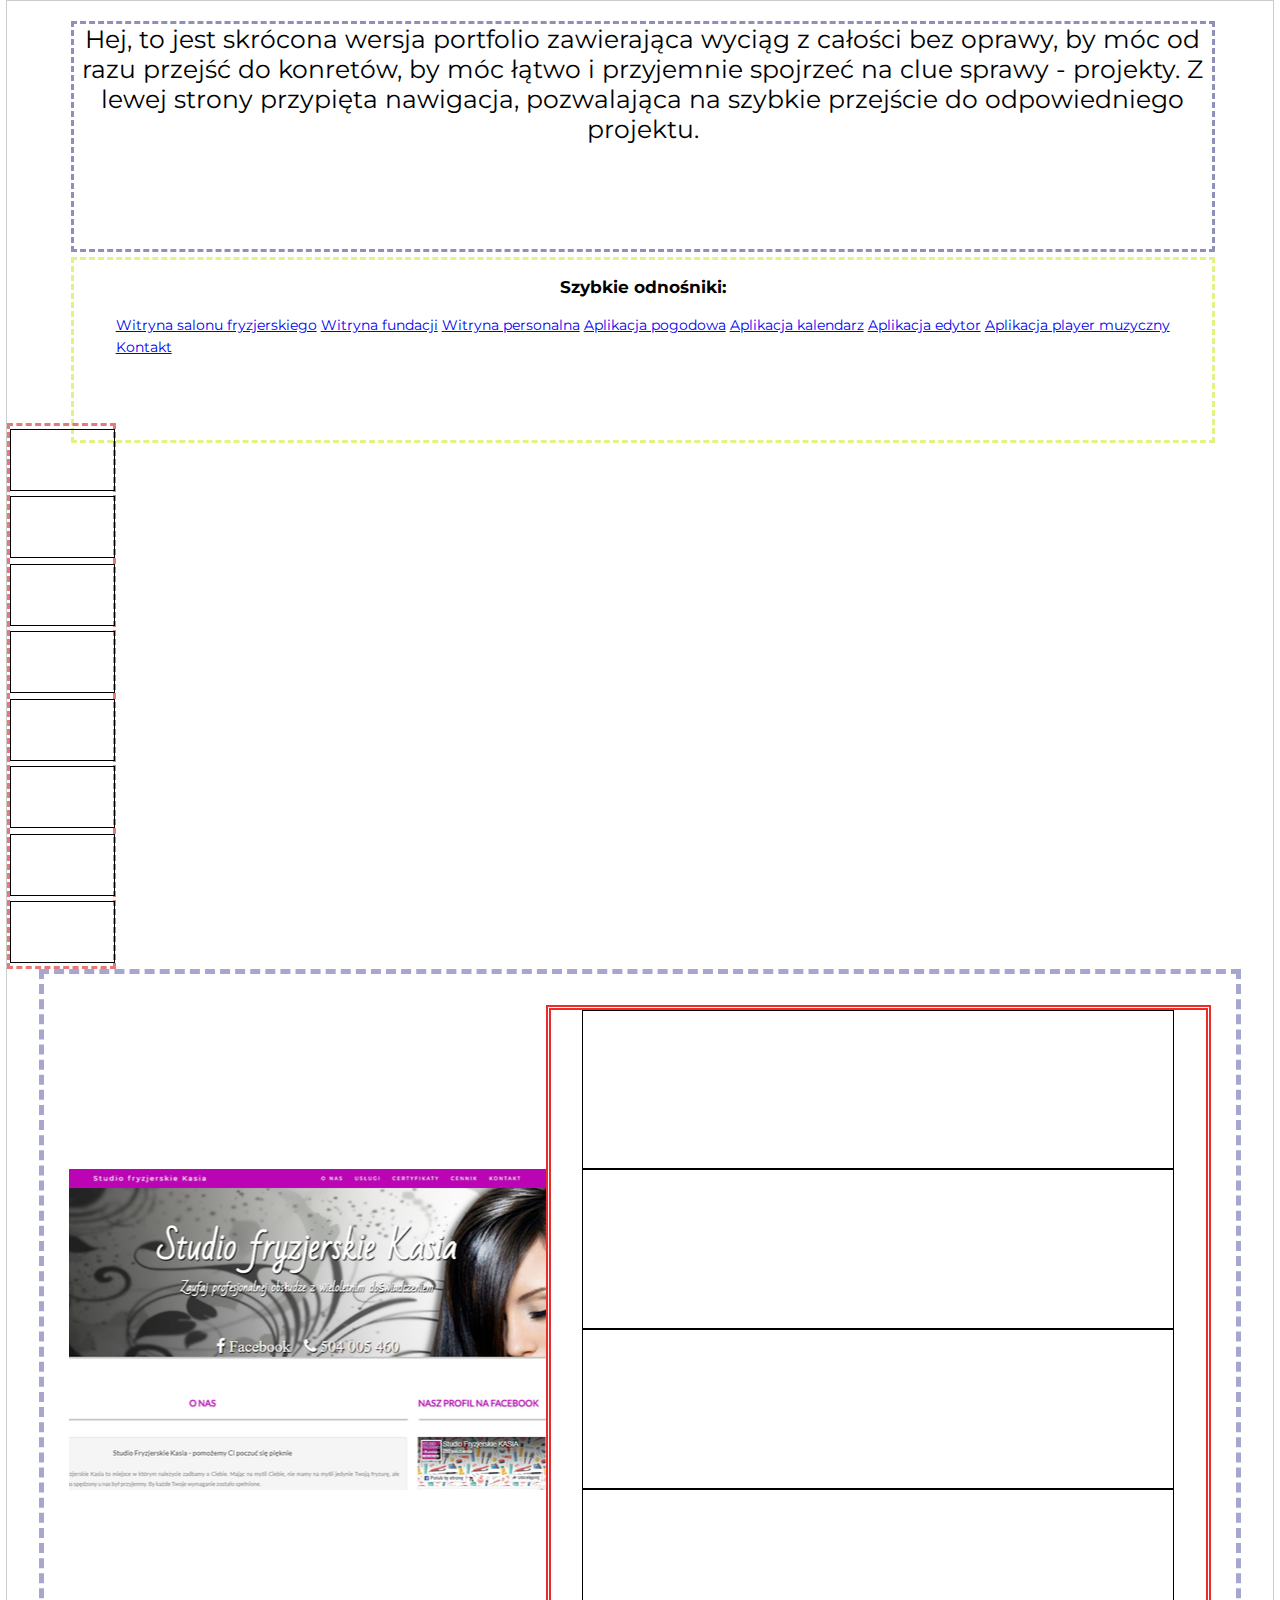
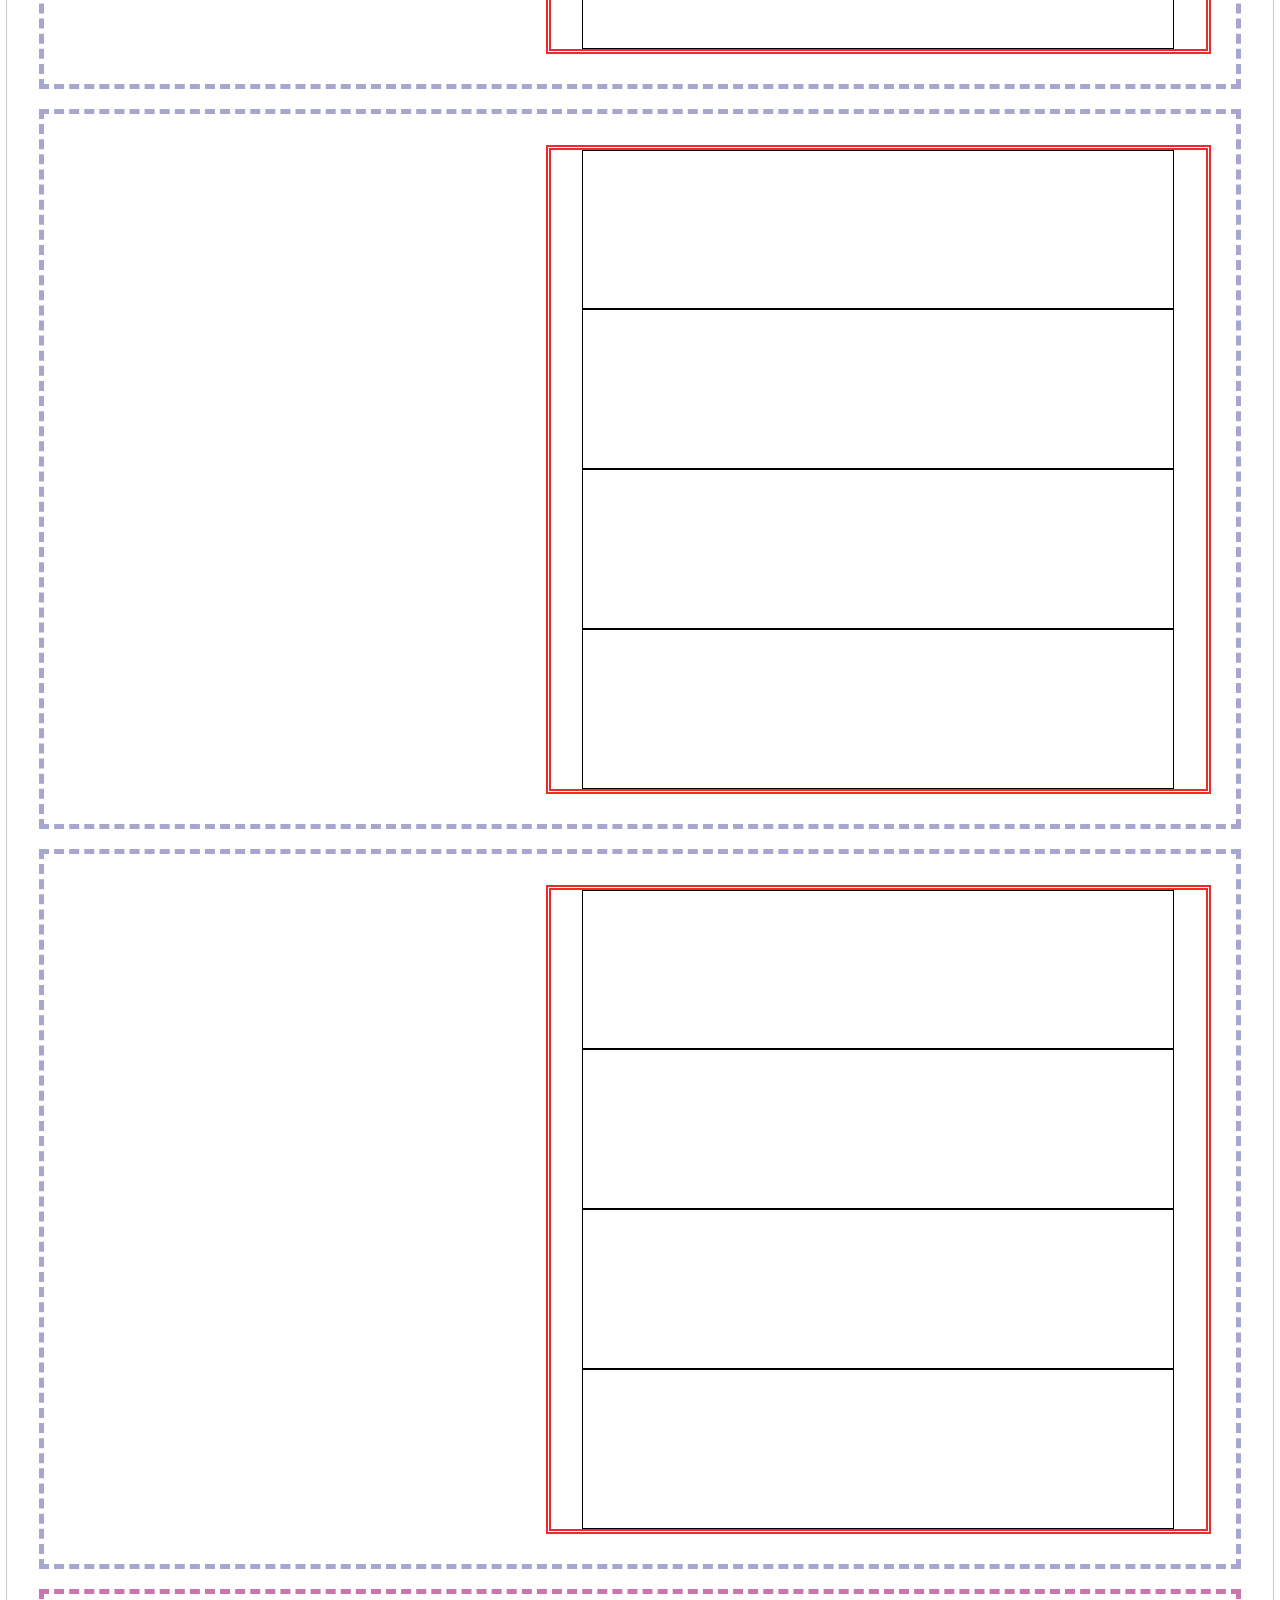
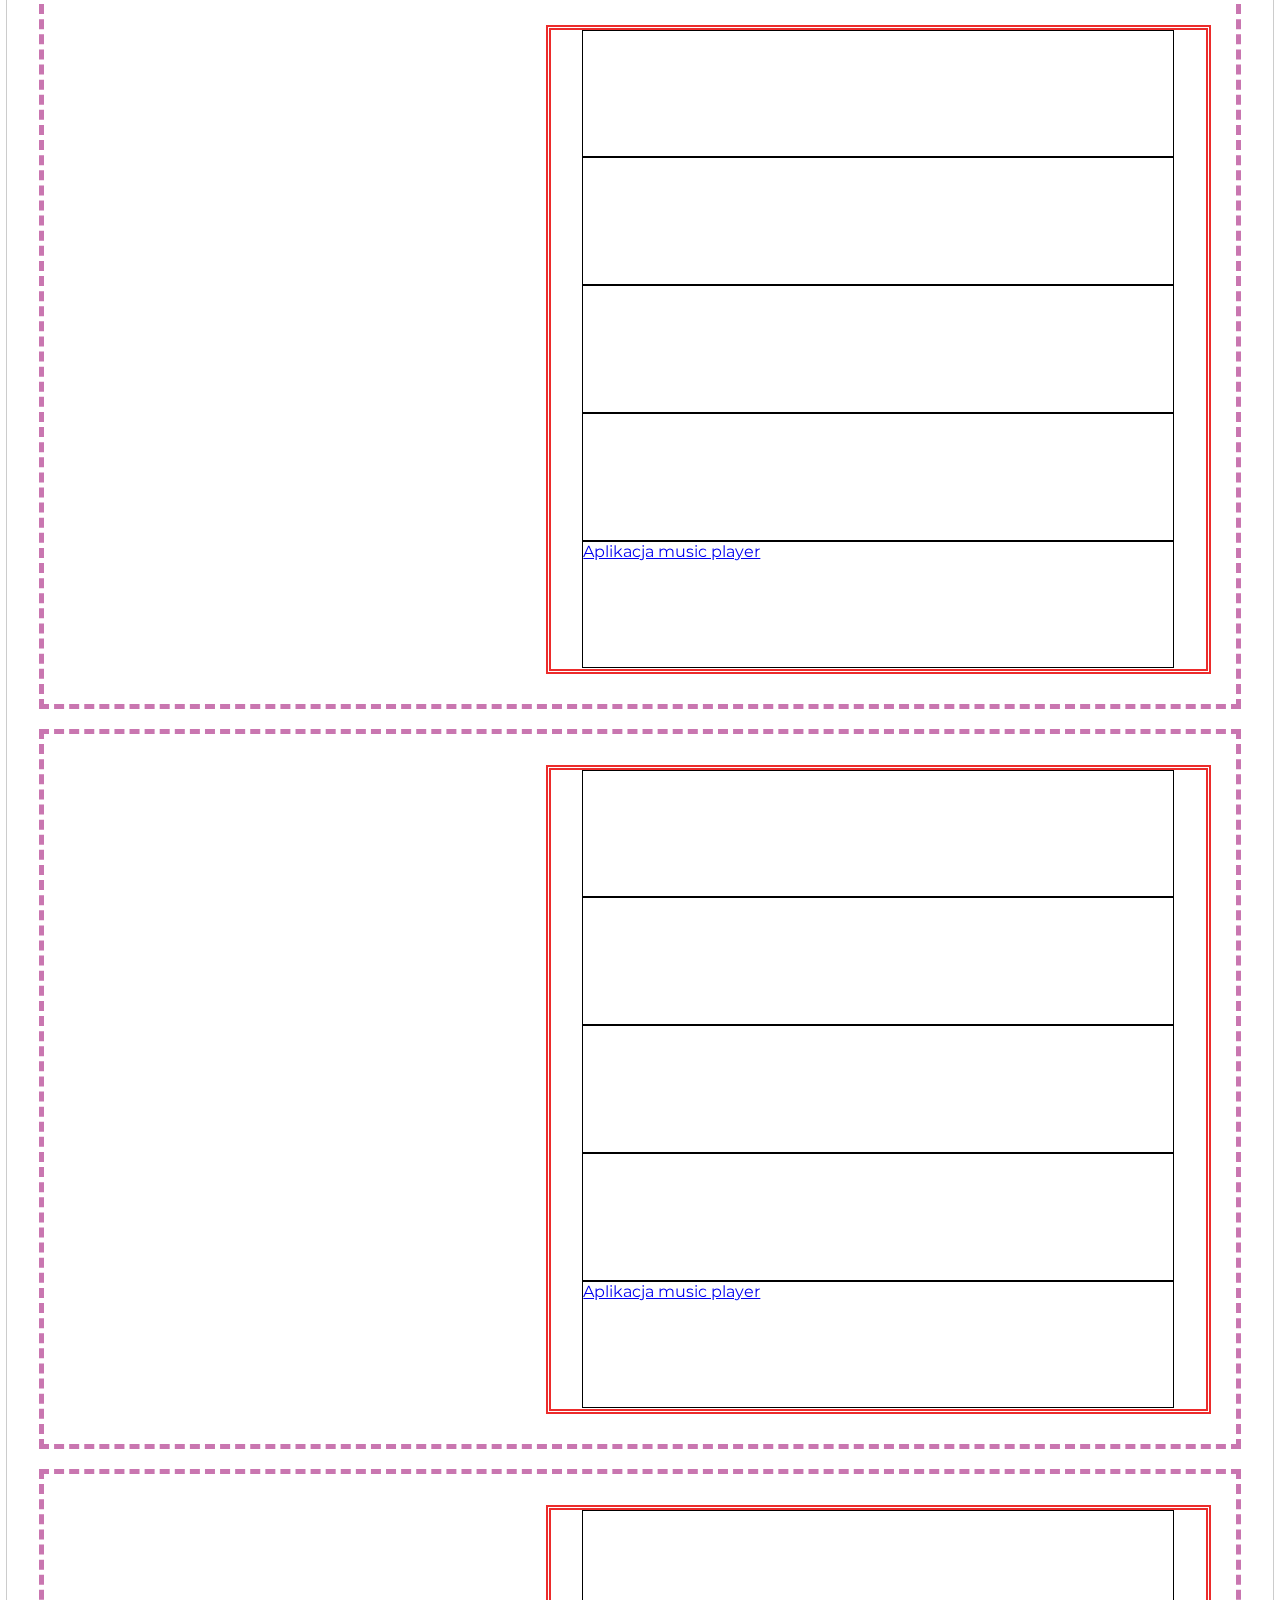
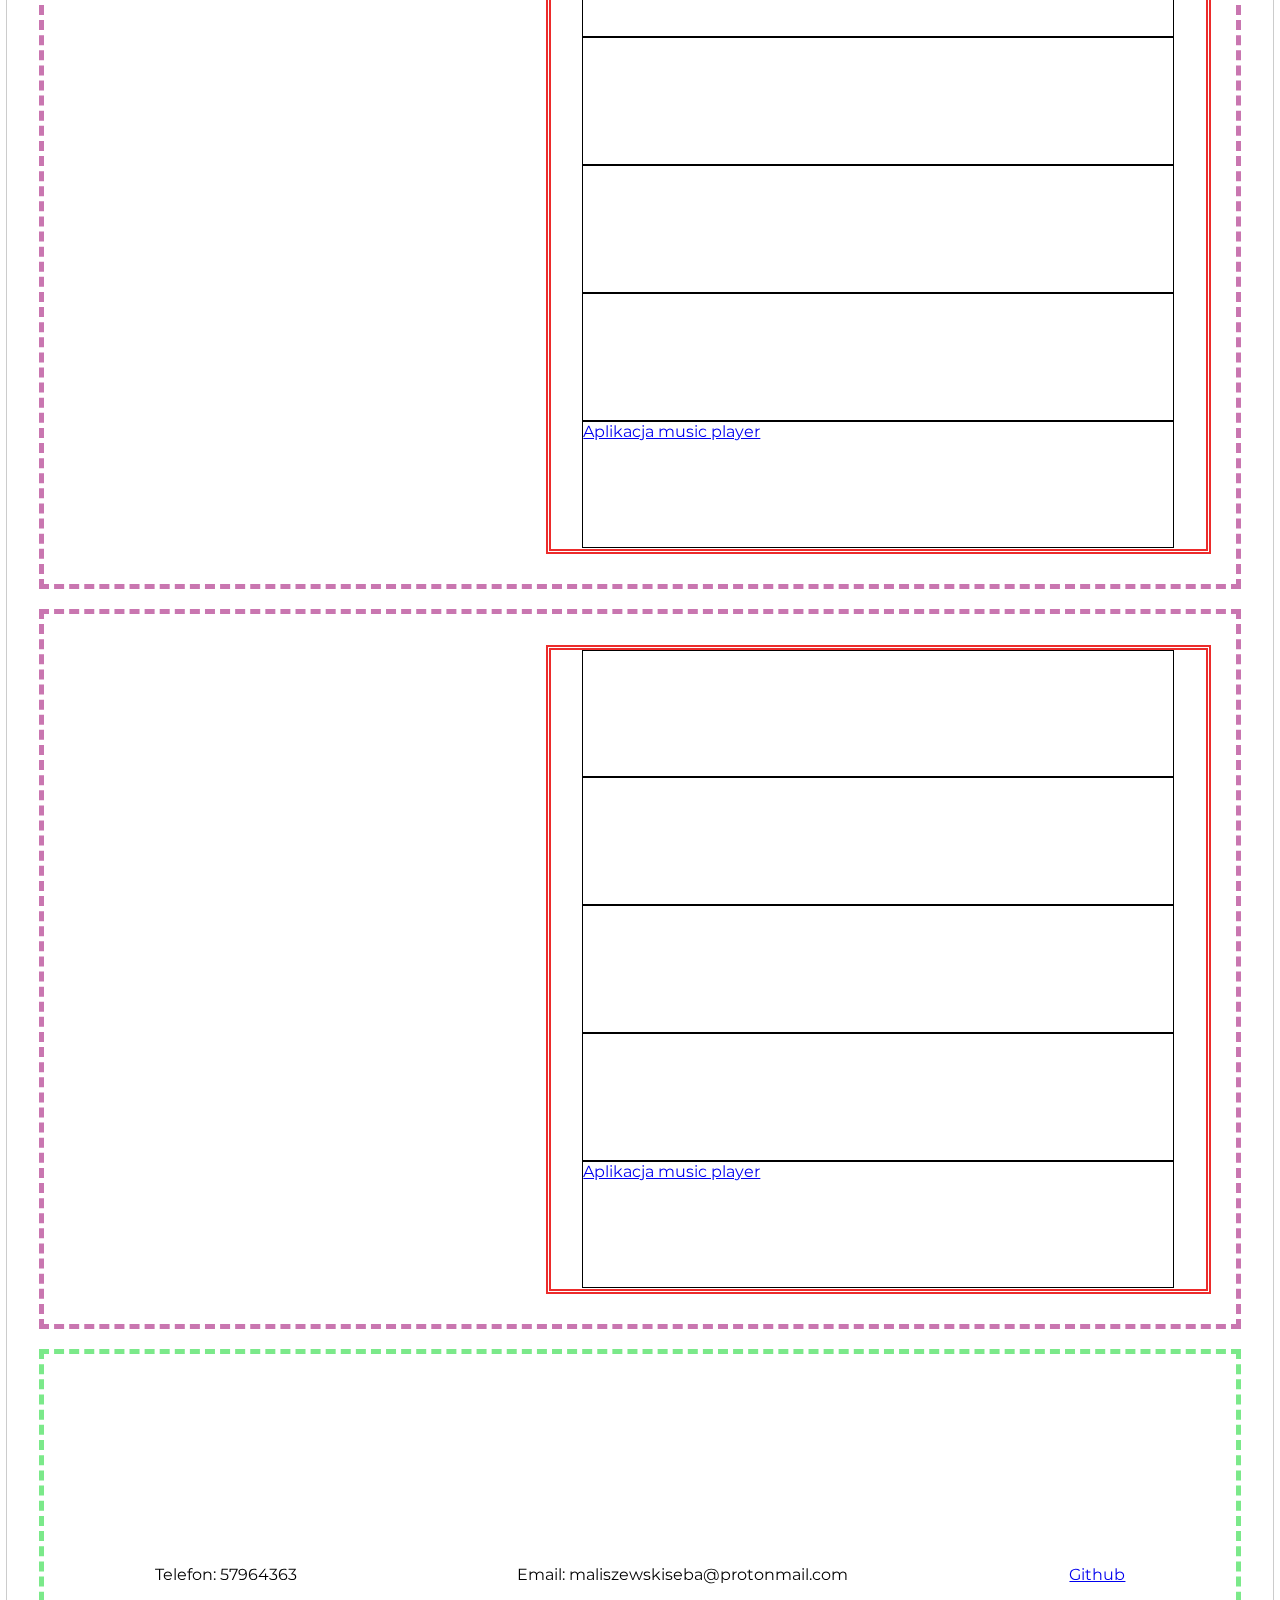
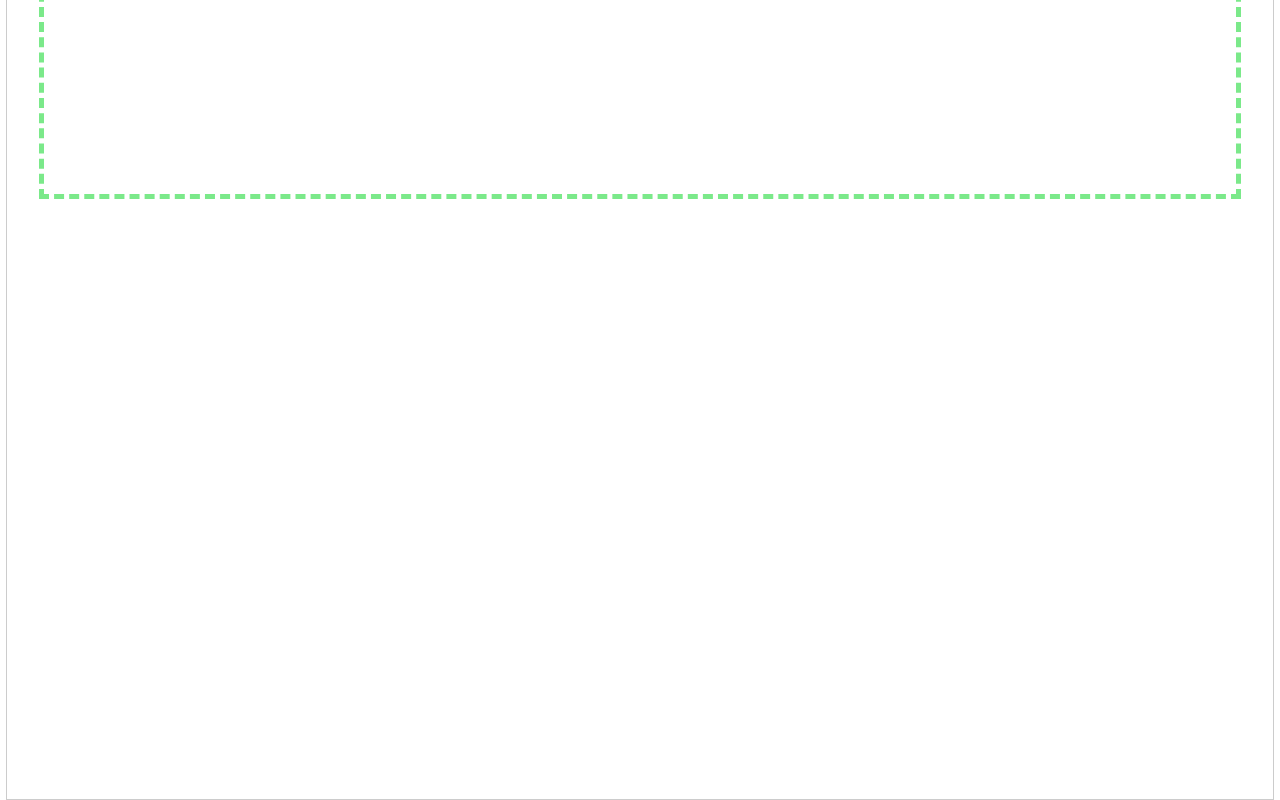
<file: shurtcut.html>
<!DOCTYPE html>
<html lang="en">
<head>
    <meta charset="UTF-8">
    <meta name="viewport" content="width=device-width, initial-scale=1.0">
    <meta http-equiv="X-UA-Compatible" content="ie=edge">
    <link rel="stylesheet" href="styles/shortcut.css">
    <link href="https://fonts.googleapis.com/css?family=Montserrat" rel="stylesheet">
    <title>Shortcut</title>
</head>
<body>
   
    <div class="container">
        
        <div class="header"></div>
        <div class="spis">
            <h3>Szybkie odnośniki:</h3>
            <ul>
                <li><a href="#web1">Witryna salonu fryzjerskiego</a></li>
                <li><a href="#web2">Witryna fundacji</a></li>
                <li><a href="#web3">Witryna personalna</a> </li>
                <li><a href="#ap1">Aplikacja pogodowa</a></li>
                <li><a href="#ap2">Aplikacja kalendarz</a></li>
                <li><a href="#ap3">Aplikacja edytor</a></li>
                <li><a href="#ap4">Aplikacja player muzyczny</li>
                <li><a href="#kont">Kontakt</a></li>
            </ul>
        </div>
        <div class="navigation">
            <div class="w1 navItem"></div>
            <div class="w2 navItem"></div>
            <div class="w3 navItem"></div>
            <div class="a1 navItem"></div>
            <div class="a2 navItem"></div>
            <div class="a3 navItem"></div>
            <div class="a4 navItem"></div>
            <div class="konta navItem"></div>
        </div>
        <section class=" web website1" id="web1">
            <div class="zdjecie"></div>
            <div class="opis">
                <div class="op nazwa"></div>
                <div class="op technologia"></div>
                <div class="op opis"></div>
                <div class="op url"></div>
            </div>
        </section>
        <section class=" web website2" id="web2">
                <div class="zdjecie"></div>
                <div class="opis">
                        <div class="op nazwa"></div>
                        <div class="op technologia"></div>
                        <div class="op opis"></div>
                        <div class="op url"></div>
                </div>
        </section>
        <section class="web website3" id="web3">
                <div class="zdjecie"></div>
                <div class="opis">
                        <div class="op nazwa"></div>
                        <div class="op technologia"></div>
                        <div class="op opis"></div>
                        <div class="op url"></div>
                </div>
        </section>
        <section class=" app app1" id="ap1">
                <div class="zdjecie"></div>
                <div class="opis">
                    <div class="op nazwa"></div>
                        <div class="op technologia"></div>
                        <div class="op opis"></div>
                        <div class="op url"></div>
                        <div class="op github">
                            <a href = "https://github.io/pogoda/pogoda.html/">Aplikacja music player</a>
                        </div>
                </div>
        </section>
        <section class=" app app2" id="ap2">
                <div class="zdjecie"></div>
                <div class="opis">
                    <div class="op nazwa"></div>
                        <div class="op technologia"></div>
                        <div class="op opis"></div>
                        <div class="op url"></div>
                        <div class="op github">
                            <a href = "https://github.io/pogoda/pogoda.html/">Aplikacja music player</a>
                        </div>
                </div>
        </section>
        <section class=" app app3" id="ap3">
                <div class="zdjecie"></div>
                <div class="opis">
                    <div class="op nazwa"></div>
                        <div class="op technologia"></div>
                        <div class="op opis"></div>
                        <div class="op url"></div>
                        <div class="op github">
                            <a href = "https://github.io/pogoda/pogoda.html/">Aplikacja music player</a>
                        </div>
                </div>
        </section>
        <section class=" app app4" id="ap4">
                <div class="zdjecie"></div>
                <div class="opis">
                    <div class="op nazwa"></div>
                        <div class="op technologia"></div>
                        <div class="op opis"></div>
                        <div class="op url"></div>
                        <div class="op github">
                            <a href = "https://github.io/pogoda/pogoda.html/">Aplikacja music player</a>
                        </div>
                </div>
        </section>
        <section class="kontakt" id="kont">
            <div class="k1 kont">Telefon: 57964363</div>
            <div class="k2 kont">Email: maliszewskiseba@protonmail.com</div>
            <div class="k3 kont"> <a href ="https://github.com/bastianmalisz">Github</a></div>
        </section>

    </div>
    <script src = "scripts/shortcutScripts.js"></script>
</body>
</html>
</file>
<file: styles/shortcut.css>
body,html{
    margin:0;
    padding: 0;
    box-sizing: border-box;
    font-size:16px;
    font-family: 'Montserrat', sans-serif;

}
.container{
    width: 99%;
    position: relative;
    left: 0.5%;
    display: flex;
    flex-direction:  column;
    border: 1px solid rgba(141, 141, 141, 0.445);
    box-sizing: border-box;

}
.header{
    width: 90%;
    height: 25vh;
    position:relative;
    left: 5%;
    top: 20px;
    border: 3px dashed rgba(34, 34, 124, 0.5);
    text-align: center;
    text-justify: newspaper;
    font-size: 1.56em;
}
.navigation{
    position:sticky;
    display:flex;
    flex-direction: column;
    justify-content: space-around;
    width: 8vw;
    height: 60vh;
    border: 3px dashed rgba(221, 53, 53, 0.664);
    top: 35vh;
}
.spis{
    margin-top: 5px;
    width: 90%;
    height: 20vh;
    position:relative;
    left: 5%;
    top: 20px;
    border: 3px dashed rgba(193, 235, 9, 0.5);
    text-align: center;
    text-justify: newspaper;
    font-size: 0.9em;
}
ul{
    list-style-type: none;
    text-align: center;
}
li {
    float: left;
    margin: 2px;
}
li:hover{
    background-color: rgba(88, 88, 88, 0.521);
    transition: all 1s ease;
    cursor: pointer;
}
.navItem{
    height: calc( 100% / 9);
    width: 100%;
    border: 1px solid black;
}
.web{
    width: 95%;
    position:relative;
    left: 2.5%;
    height: 80vh;
    border: 5px dashed rgba(115, 115, 182, 0.63);
    margin-bottom: 20px;
    display: flex;
    flex-direction: row;
    justify-content: center;
    box-sizing: border-box;
    align-items: center;
}
.app{
    width: 95%;
    position:relative;
    left: 2.5%;
    height: 80vh;
    border: 5px dashed rgba(170, 38, 130, 0.63);
    margin-bottom: 20px;
    display: flex;
    flex-direction: row;
    justify-content: center;
    box-sizing: border-box;
    align-items: center;
}
.kontakt{
    width: 95%;
    position:relative;
    left: 2.5%;
    height: 50vh;
    border: 5px dashed rgba(47, 221, 70, 0.63);
    margin-bottom: 20px;
    display: flex;
    flex-direction: row;
    justify-content: space-around;
    box-sizing: border-box;
    align-items: center;
}
.zdjecie{
    width: 40%;
    height: 90%;
    position: relative;
    
}
.opis{
    width: 55%;
    height: 90%;
    border: double 5px rgb(236, 43, 43);
    display: flex;
    flex-direction: column;
    justify-content: center;
    align-items: center;
}

.website1 > .zdjecie{
    background: url("../images/kasia-salon.png");
    background-repeat: no-repeat;
    background-position: center center;
}
.op{
    width: 90%;
    height: 25%;
    border :1px solid black;
}
</file>
